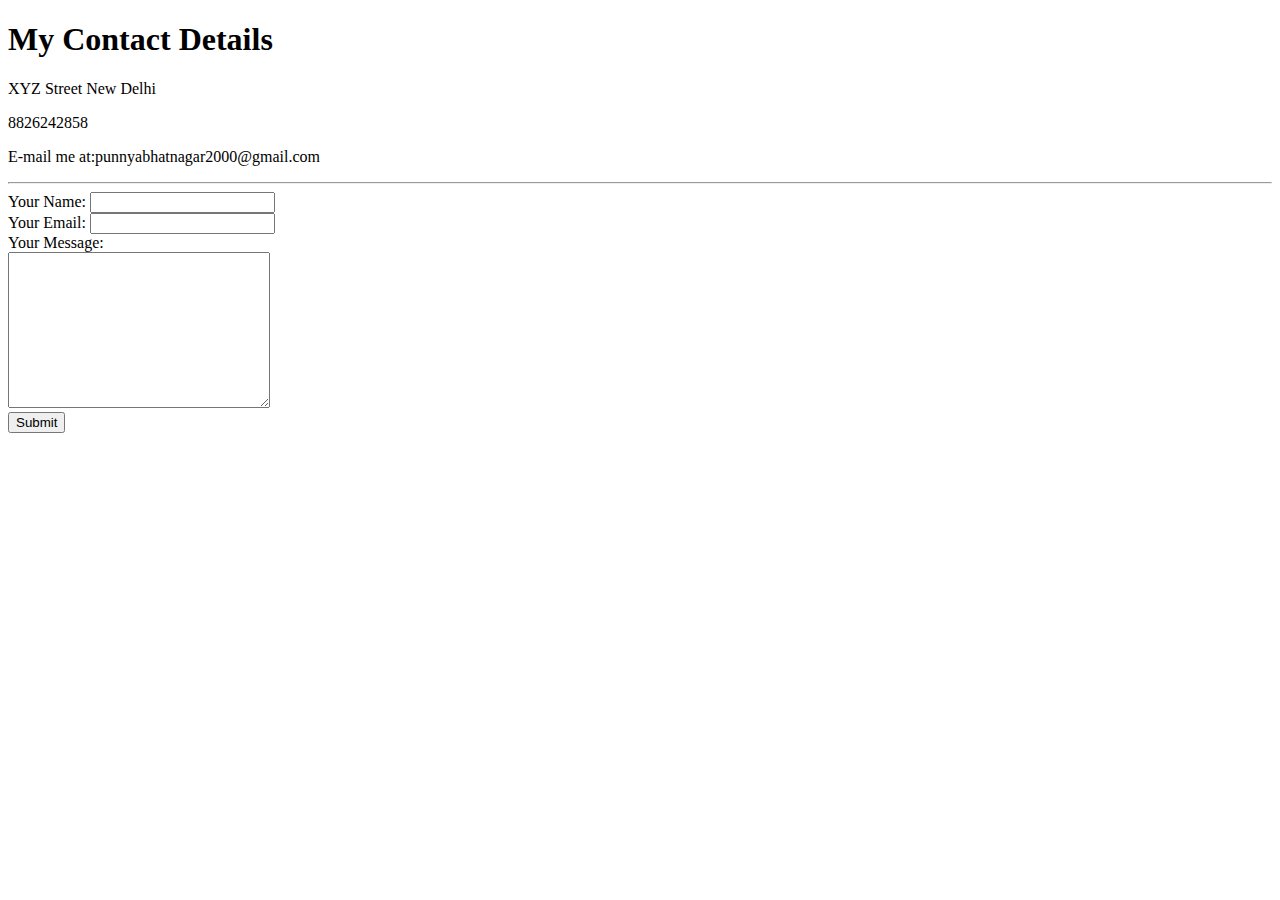
<file: contactme.html>
<!DOCTYPE html>
<html lang="en" dir="ltr">
  <head>
    <meta charset="utf-8">
    <title>Contact Me</title>
  </head>
  <body>
    <h1>My Contact Details</h1>
    <p>
      XYZ Street
      New Delhi
      </p>
      <p>
        8826242858
        </p>
        <p>
          E-mail me at:punnyabhatnagar2000@gmail.com
          </p>
          <hr />
          <form action="mailto:punnyabhatnagar2000@gmail.com" method="post" enctype="text/plain">
            <label>Your Name:</label>
            <input type="text" name="YourName"/>
            <br
            <label>Your Email:</label>  
            <input type="email" name="YourEmail" />
            <br />

            <label>Your Message:</label>
            <br />

            <textarea name="YourMessage" rows=10 cols="30"></textarea>
            <br />
            <input type="submit" />

        </form>
  </body>
</html>
</file>
